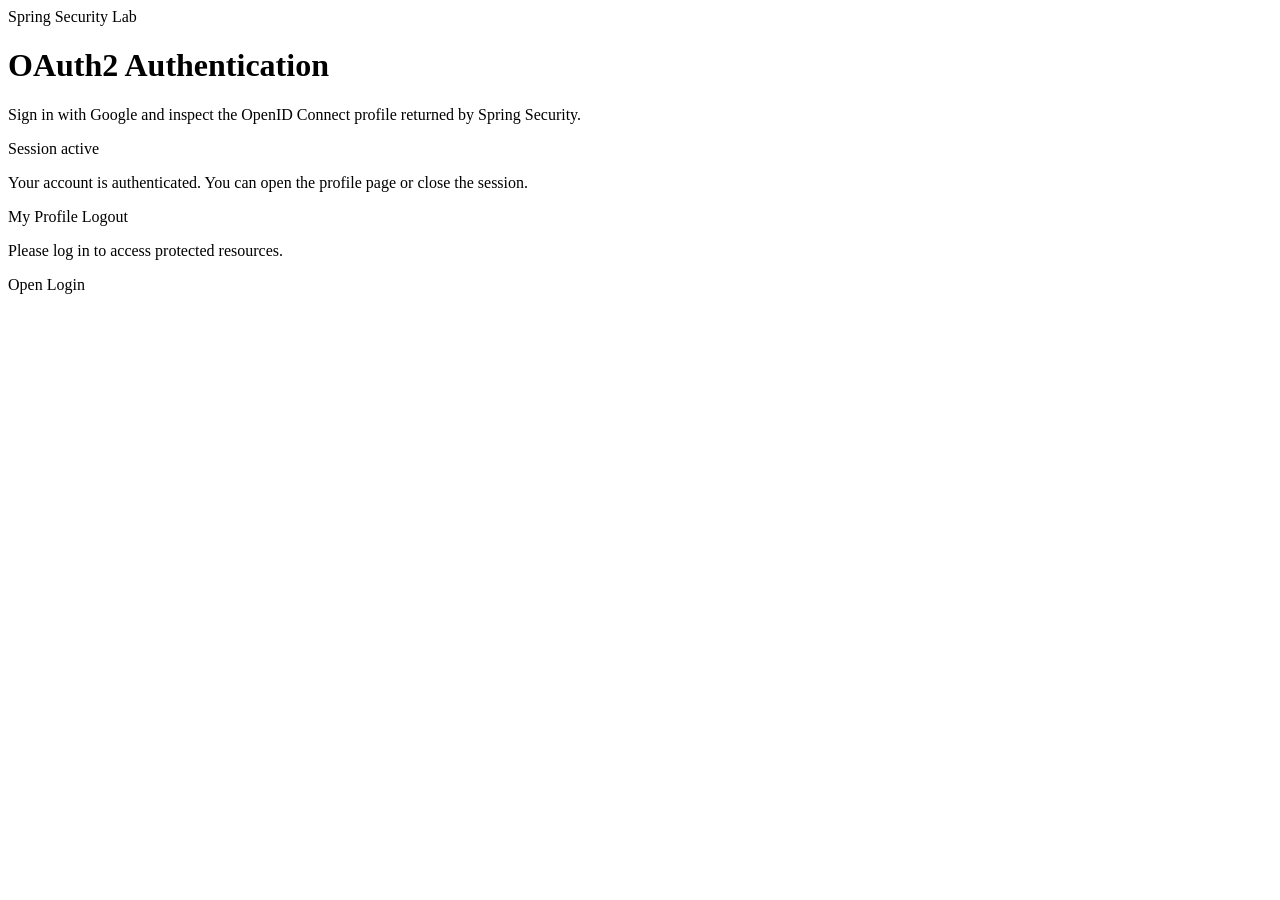
<file: src/main/resources/templates/index.html>
<!DOCTYPE html>
<html xmlns:th="http://www.thymeleaf.org"
      xmlns:sec="http://www.thymeleaf.org/extras/spring-security">
<head>
    <meta charset="UTF-8">
    <meta name="viewport" content="width=device-width, initial-scale=1.0">
    <title>TP13 - OAuth2 Demo</title>
    <link rel="stylesheet" th:href="@{/css/style.css}">
</head>
<body>

<div class="container">
    <div class="card">
        <span class="eyebrow">Spring Security Lab</span>
        <h1>OAuth2 Authentication</h1>
        <p class="lead">Sign in with Google and inspect the OpenID Connect profile returned by Spring Security.</p>

        <div class="status-panel" sec:authorize="isAuthenticated()">
            <p class="success">Session active</p>
            <p>Your account is authenticated. You can open the profile page or close the session.</p>
            <div class="actions">
                <a th:href="@{/profile}" class="btn">My Profile</a>
                <a th:href="@{/logout}" class="btn btn-danger">Logout</a>
            </div>
        </div>

        <div class="status-panel" sec:authorize="isAnonymous()">
            <p>Please log in to access protected resources.</p>
            <div class="actions">
                <a th:href="@{/login}" class="btn">Open Login</a>
            </div>
        </div>
    </div>
</div>

</body>
</html>
</file>
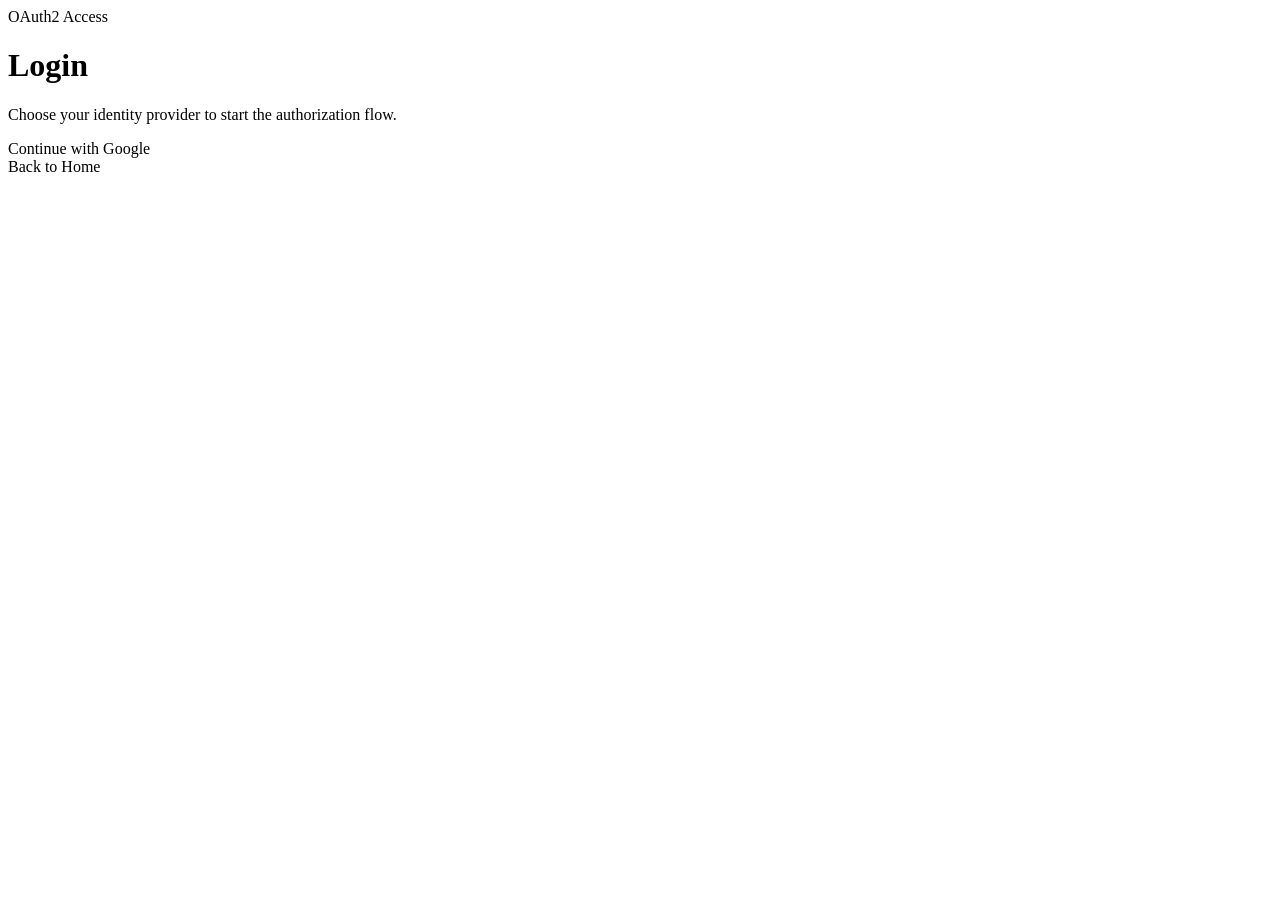
<file: src/main/resources/templates/login.html>
<!DOCTYPE html>
<html xmlns:th="http://www.thymeleaf.org">
<head>
    <meta charset="UTF-8">
    <meta name="viewport" content="width=device-width, initial-scale=1.0">
    <title>Login - TP13 OAuth2</title>
    <link rel="stylesheet" th:href="@{/css/style.css}">
</head>
<body>

<div class="container">
    <div class="card">
        <span class="eyebrow">OAuth2 Access</span>
        <h1>Login</h1>
        <p class="lead">Choose your identity provider to start the authorization flow.</p>

        <div class="login-options">
            <a th:href="@{/oauth2/authorization/google}" class="btn btn-google">
                Continue with Google
            </a>
        </div>

        <a th:href="@{/}" class="back-link">Back to Home</a>
    </div>
</div>

</body>
</html>
</file>
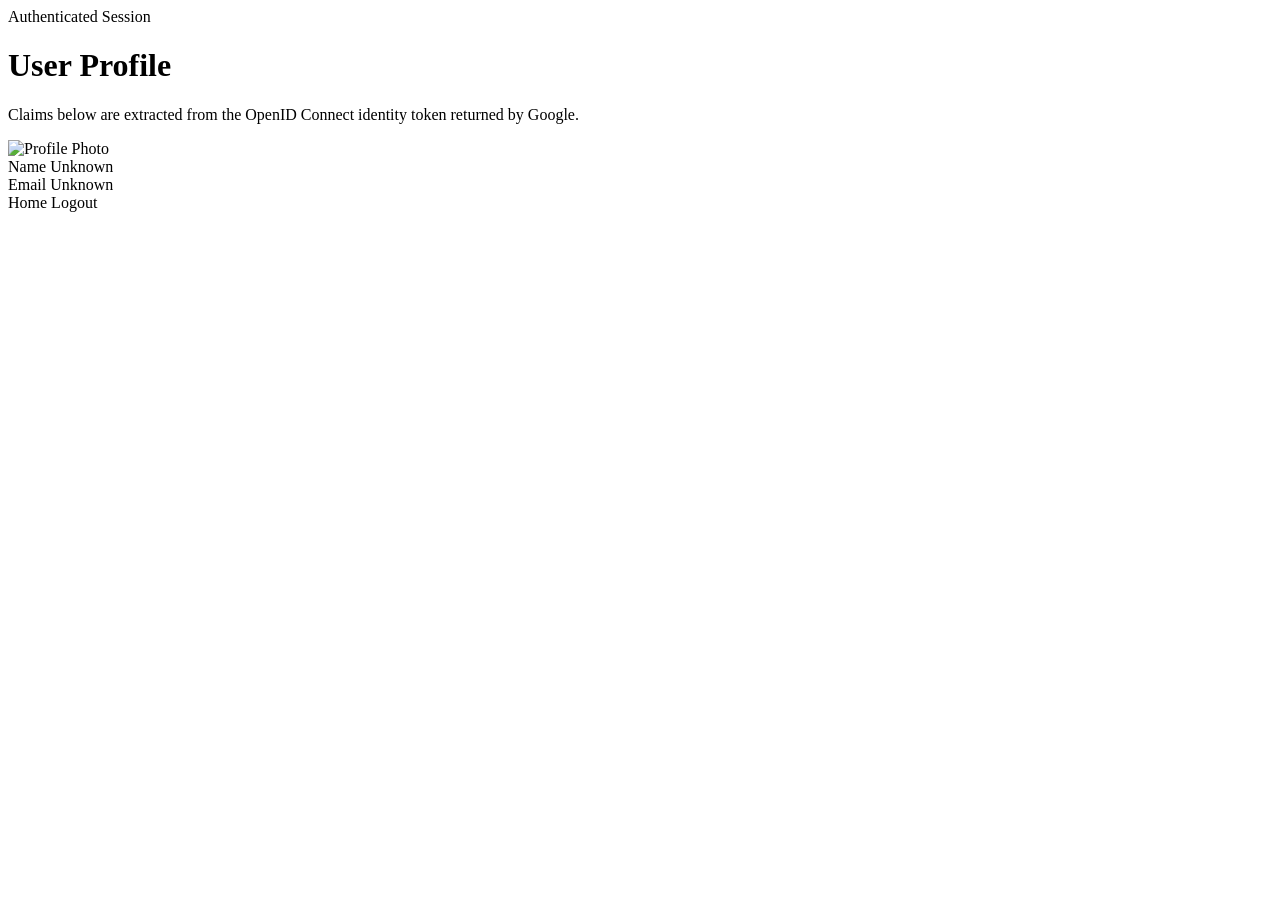
<file: src/main/resources/templates/profile.html>
<!DOCTYPE html>
<html xmlns:th="http://www.thymeleaf.org">
<head>
    <meta charset="UTF-8">
    <meta name="viewport" content="width=device-width, initial-scale=1.0">
    <title>Profile - TP13 OAuth2</title>
    <link rel="stylesheet" th:href="@{/css/style.css}">
</head>
<body>

<div class="container">
    <div class="card">
        <span class="eyebrow">Authenticated Session</span>
        <h1>User Profile</h1>
        <p class="lead">Claims below are extracted from the OpenID Connect identity token returned by Google.</p>

        <div class="profile-card">
            <div th:if="${picture != null}" class="photo-wrapper">
                <img th:src="${picture}" alt="Profile Photo" class="profile-photo"/>
            </div>

            <div class="info-row">
                <span class="label">Name</span>
                <span class="value" th:text="${name}">Unknown</span>
            </div>

            <div class="info-row">
                <span class="label">Email</span>
                <span class="value" th:text="${email}">Unknown</span>
            </div>
        </div>

        <div class="actions">
            <a th:href="@{/}" class="btn">Home</a>
            <a th:href="@{/logout}" class="btn btn-danger">Logout</a>
        </div>
    </div>
</div>

</body>
</html>
</file>
